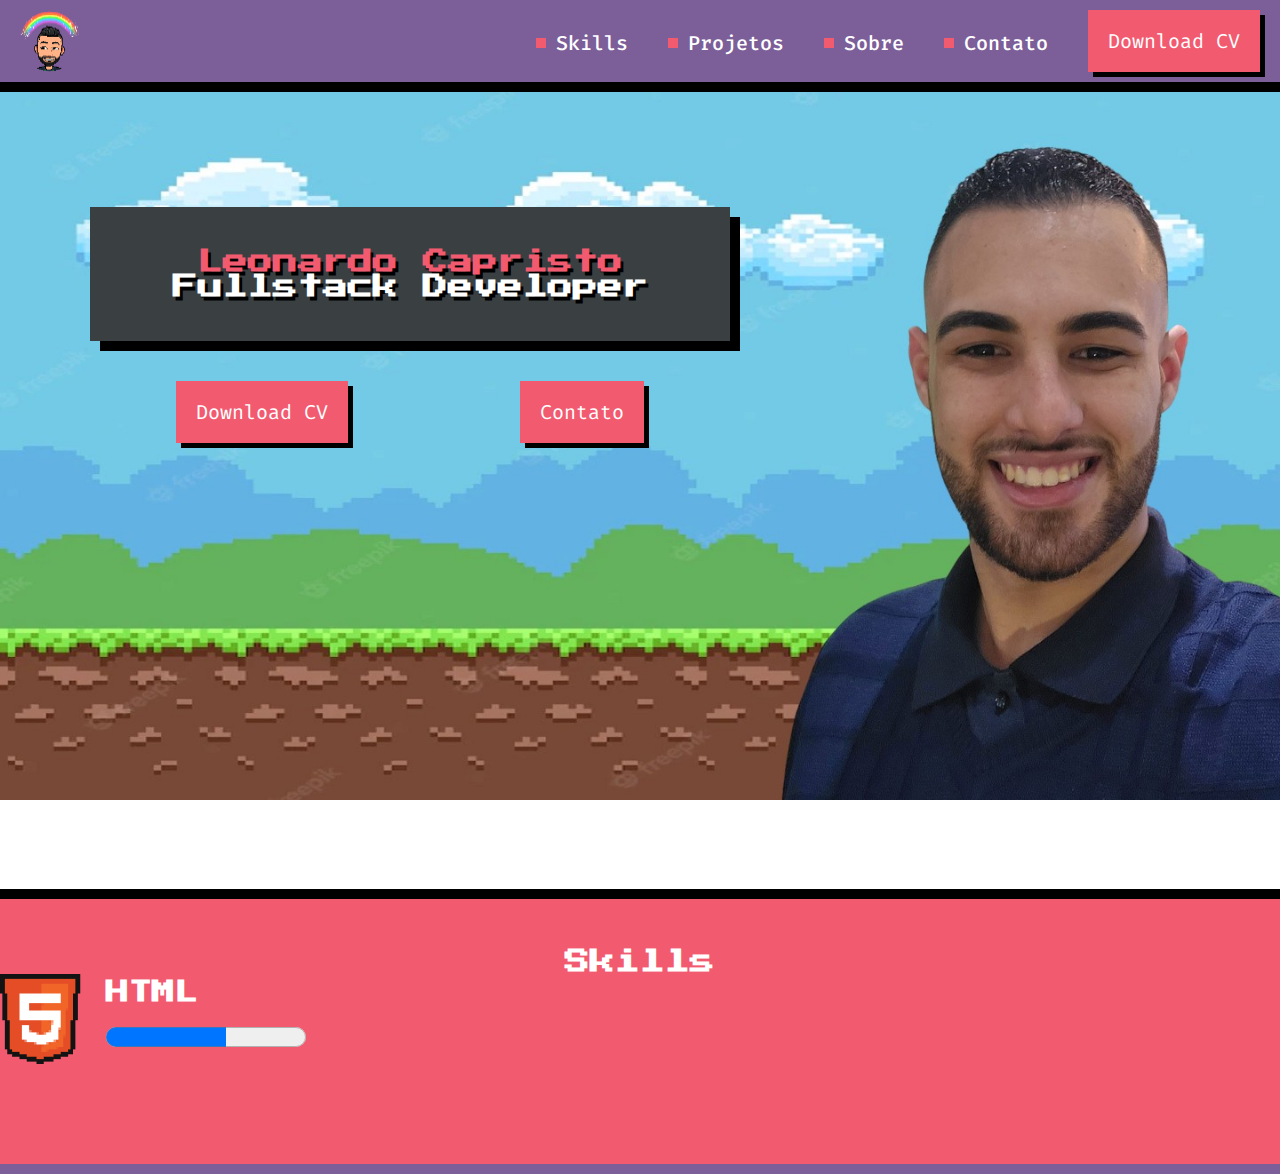
<file: index.html>
<!DOCTYPE html>
<html lang="pt-BR">
<head>
    <meta charset="UTF-8">
    <meta http-equiv="X-UA-Compatible" content="IE=edge">
    <meta name="viewport" content="width=device-width, initial-scale=1.0">
    <title>Leonardo Capristo</title>

    <link rel="preconnect" href="https://fonts.googleapis.com">
    <link rel="preconnect" href="https://fonts.gstatic.com" crossorigin>
    <link href="https://fonts.googleapis.com/css2?family=Fira+Code:wght@300;500&family=Press+Start+2P&display=swap" rel="stylesheet">

    <link rel="stylesheet" href="css/reset.css">
    <link rel="stylesheet" href="css/index.css">
    <link rel="stylesheet" href="css/components/section.css">
    <link rel="stylesheet" href="css/components/main-title.css">
    <link rel="stylesheet" href="css/components/subtitle.css">
    <link rel="stylesheet" href="css/components/box.css">
    <link rel="stylesheet" href="css/components/button.css">

    <link rel="stylesheet" href="css/components/header.css">
    <link rel="stylesheet" href="css/components/action.css">
    <link rel="stylesheet" href="css/components/banner.css">

    <link rel="stylesheet" href="css/components/skills-tec.css">
    <link rel="stylesheet" href="css/components/progress-bar.css">


</head>
<body>
    
    <header class="header">
        <img src="assets/img/logo3.png" alt="">

        <nav>
            <a class="action" href="" lang="en">Skills</a>
            <a class="action" href="">Projetos</a>
            <a class="action" href="">Sobre</a>
            <a class="action" href="">Contato</a>
            <a class="button" href="" lang="en">Download CV</a>
        </nav>
    </header>

    <section class="banner">
        <div class="wrapper">
            <div class="box">

                <h1 class="main-title">Leonardo Capristo</h1>
                <h2 class="subtitle">Fullstack Developer</h2>    
        
            </div>
            <div class="navigation">
                <a class="button" href="" lang="en">Download CV</a>
                <a class="button" href="">Contato</a>
            </div>

        </div>
    </section>

    <section class="section">
        <h2 class="main-title -second">Skills</h2>

        <article class="skills-tec"> <!--description list-->
            
            <img class="icon" src="img/ico_html5.png" alt="">
            <div class="right">
                <h3 class="title">HTML</h3> <!--description title-->
                <progress class="progress-bar" max="100" value="60">60%</progress>
            </div>
        </article>
    </section>

    


</body>
</html>
</file>
<file: css/index.css>

</file>
<file: css/components/section.css>
.section{
        background-color: #F25A70;
        border-top: 10px solid black;
        border-bottom: 10px solid #7c5e99;
        padding-top: 50px;
        padding-bottom: 100px;
    }
</file>
<file: css/components/main-title.css>
.main-title{
    font-family: 'Press Start 2P', sans-serif;
    font-size: 25px;
    color: #F25A70;
    text-shadow: 3px 4px 0 black;

}

.main-title.-second{

    color: white;
    text-align: center;
    text-shadow: none;
}
</file>
<file: css/components/subtitle.css>
.subtitle{
    font-family: 'Press Start 2P', sans-serif;
    font-size: 25px;
    color: white;
    text-shadow: 3px 4px 0 black;
}
</file>
<file: css/components/box.css>
.box{
    background-color: #3A4042;
    display: inline-block;
    box-shadow: 10px 10px 0 black;
    text-align: center;
    padding: 42px 44px;
}

.box .title{
    margin-bottom: 28px ;

}
</file>
<file: css/components/button.css>
.button{

    display: inline-block;
    background-color: #F25A70;
    box-shadow: 5px 5px 0px #000000;
    padding: 18px 20px 18px 20px;
    margin-right: 0cm;
    transition: transform 100ms linear;
    font-size: 20px;
    color: white;
    text-decoration: none;
}

.button:hover{
    transform: scale(1.08) ;
    
}
</file>
<file: css/components/header.css>
.header{
    display: flex;
    justify-content: space-between;
    background-color: #7C5E99;
    border-bottom: 10px solid black;
    padding-left: 20px;
    padding-right: 20px;
    padding-top: 10px;
    padding-bottom: 10px;
}
</file>
<file: css/components/action.css>
.action{
    display: inline-flex;
    align-items: center;
    color: white;
    font-size: 20px;
    text-decoration: none;
    font-weight: 500;
    text-decoration: none;
    margin-right: 30px;
}

.action::before{
    content: "";
    background-color:#F25A70;
    width: 10px;
    height: 10px;
    margin-right: 10px;
}
</file>
<file: css/components/banner.css>
.banner{
    box-sizing: border-box;
    background-image: url(../../assets/img/fundoteste.jpg);
    background-repeat: no-repeat;
    background-size: 100%;
    height: 797px;
    /*border-bottom: 10px solid black;*/
    padding-top: 115px;
    padding-left: 90px;
}




.banner .wrapper{
    display: flex;
    flex-direction: column;
    width: 640px;

}
.banner .box{
    margin-bottom: 40px;

}
.banner .navigation{
    display: flex; 
    justify-content: space-around;
}
</file>
<file: css/components/skills-tec.css>
.skills-tec{
    font-family: 'Press Start 2P', sans-serif;
    font-size: 20px;
    color: white;
    display: flex;
}

.skills-tec .icon{
    margin-right: 25px;
}
.skills-tec .right{
    display: flex;
    flex-direction: column;
    justify-content: space-around;
}
</file>
<file: css/components/progress-bar.css>
.progress-bar{

    height: 40px;
}

.progress-bar::-webkit-progress-bar,
.progress-bar::-moz-progress-bar{
    background-color: aquamarine;
}
</file>
<file: teste/teste.css>
div{
    border: 1px solid red;
    padding: 40px;
    margin: 40px;
}
</file>
